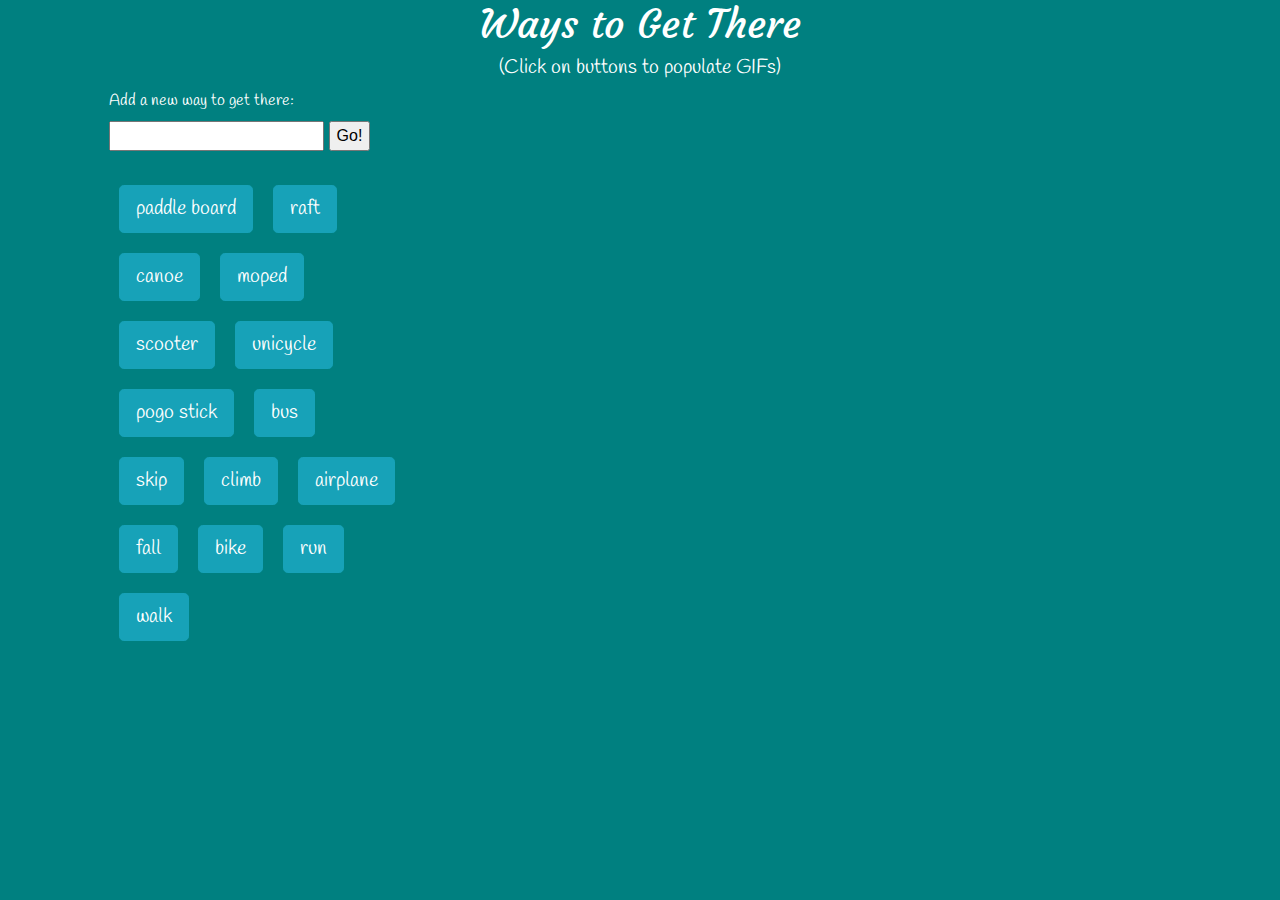
<file: index.html>
<!DOCTYPE html>
<html lang="en">

<head>
  <meta charset="utf-8">
  <title>Giphy Project</title>

  <!-- bootstrap-->
  <link rel="stylesheet" href="https://maxcdn.bootstrapcdn.com/bootstrap/4.0.0/css/bootstrap.min.css">

  <!-- jQuery-->
  <script src="https://cdnjs.cloudflare.com/ajax/libs/jquery/3.2.1/jquery.min.js"></script>
  
  <!-- Javascript file-->
  <script type="text/javascript" src="assets/javascript/giphy.js"></script>  

  <!-- Google Fonts-->
  <link href="https://fonts.googleapis.com/css?family=Courgette|Handlee" rel="stylesheet">

  <!-- CSS style sheet-->
<link rel="stylesheet" type="text/css" href="assets/css/style.css">
</head>

<body>
<div class="container"></div>
    <div class = "row">
        <div class = "col-md-12 text-center">
                <h1>Ways to Get There</h1>
                <h5>(Click on buttons to populate GIFs)</h5>
        </div>
    </div>
    <div class = "row">
        <div class = "col-md-1"></div>
        <div class = "col-md-3">
            <form id="goForm">
                <label for = "go-input">Add a new way to get there:</label>
                <input type="text" id="go-input" value = "">
                <input id="add-go" type="submit" value ="Go!">
            </form>
            <br>
            <div id="buttons"></div>
        </div>
        <div class = "col-md-8" id = "giphMagic"></div>   
    </div>  

</div>
</body>
</html>
</file>
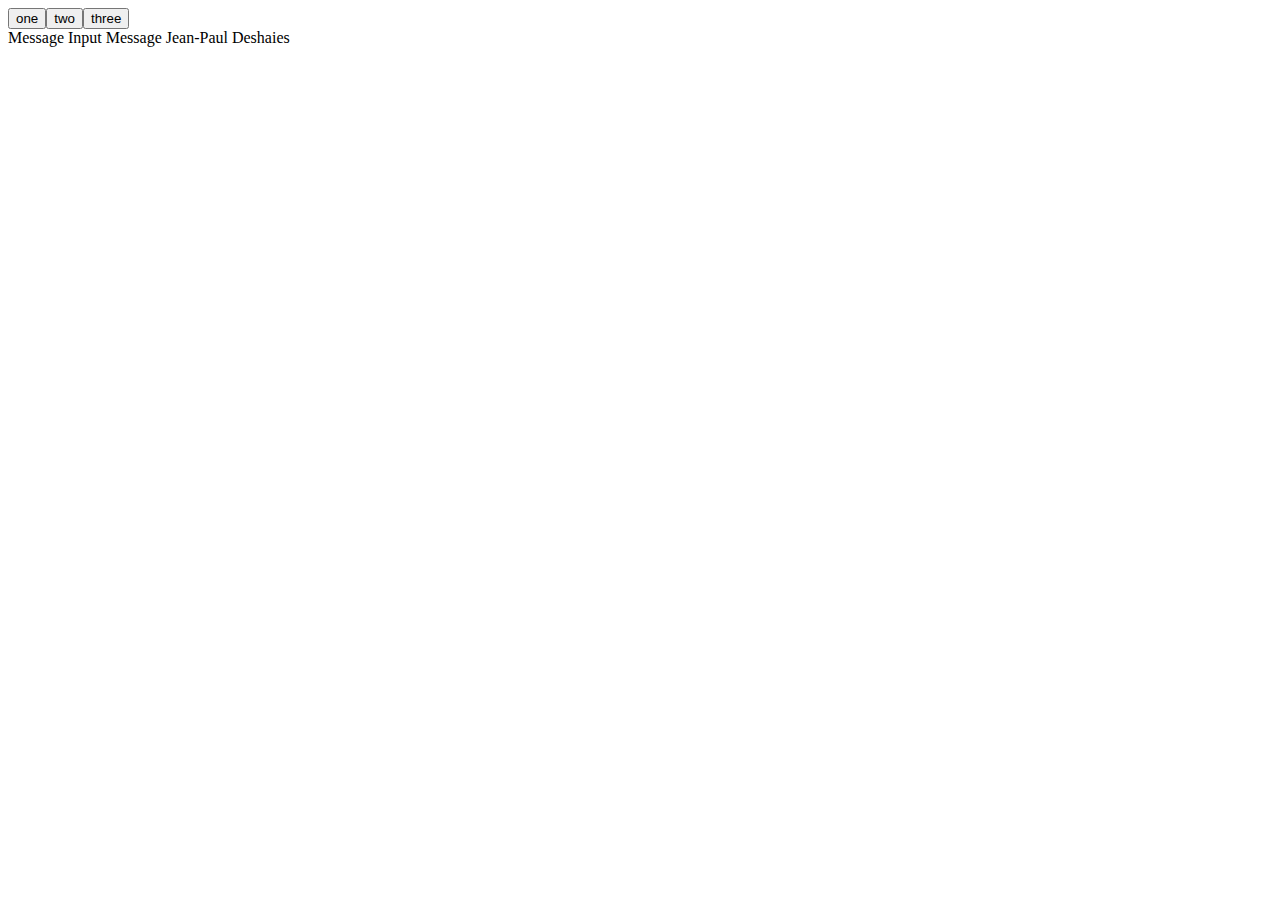
<file: test.html>
<html lang="en">

<head>
 <meta charset="utf-8">
 <title>Single AJAX</title>
</head>

<body>
 <div id="buttons-view"></div>

 <script src="https://cdnjs.cloudflare.com/ajax/libs/jquery/3.2.1/jquery.min.js"></script>
 <script type="text/javascript">
   // constructing a queryURL variable we will use instead of the literal string inside of the ajax method
   var title = "space+jam";
   var queryURL = "https://www.omdbapi.com/?t=" + title + "&y=&plot=short&apikey=trilogy";

   var goArray = ["one","two", "three"];

function renderButtons() {
$("#buttons-view").empty();
for (var i = 0; i < goArray.length; i++) {
  console.log(goArray[i]);
  var button = $("<button>");
  button.addClass("transit");
  button.attr("data-name", goArray[i]);
  button.text(goArray[i]);
  $("#buttons-view").append(button);
}
}
renderButtons();

 </script>

</body>

</html>
Message Input


Message Jean-Paul Deshaies
</file>
<file: assets/css/style.css>
button {
    padding: 5px;
    margin: 10px;
}

.gipher {
    float: left;
    margin: 10px;
}

body{
    background-color: teal;
}

h1, h5, p{
    color: white;
}

h1 {
    font-family: 'Courgette', cursive;
}

h5, label, button {
    font-family: 'Handlee', cursive;
}
label {
    color: white;
    font-size: 16px;
}
</file>
